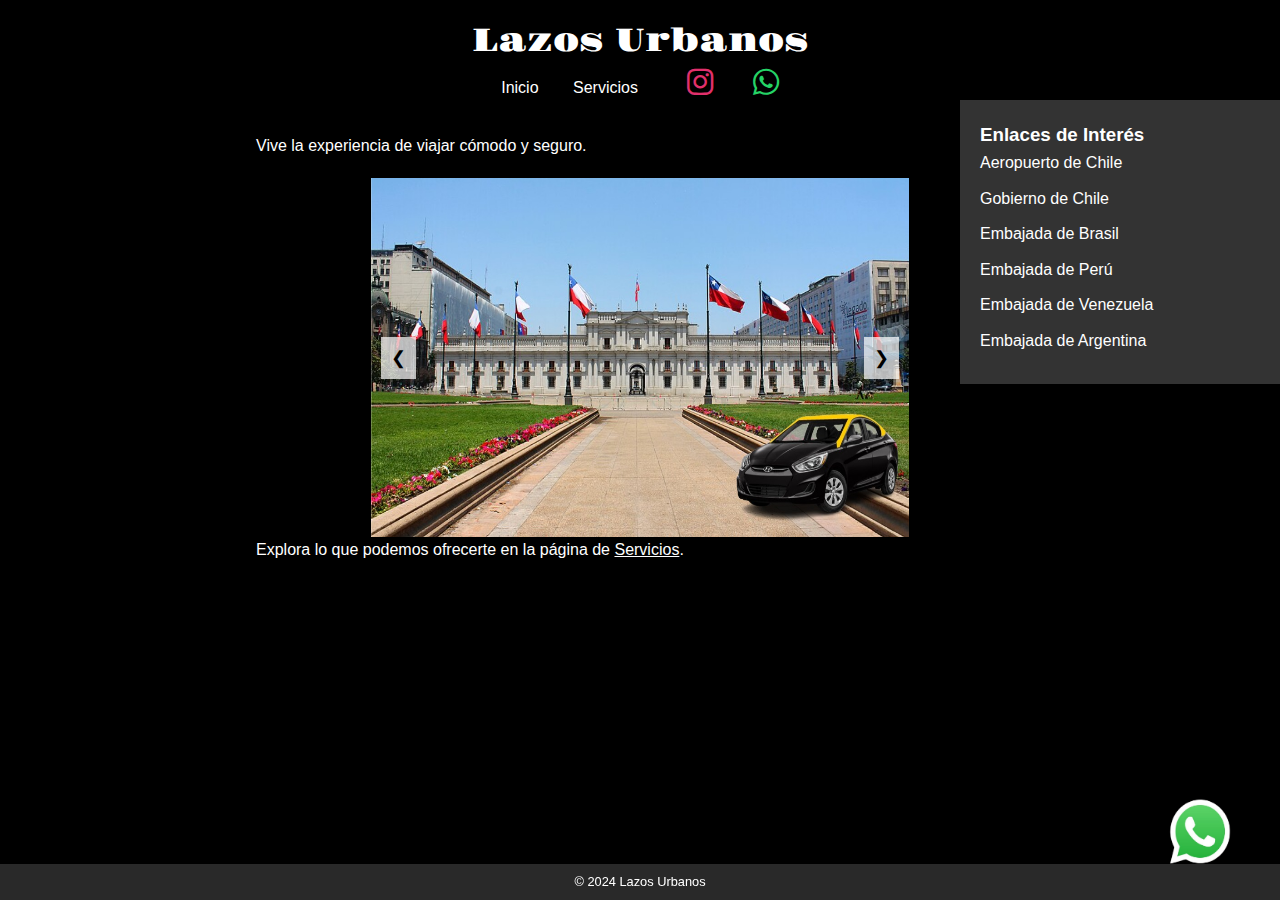
<file: index.html>
<!DOCTYPE html>
<html lang="es">
<head>
    <meta charset="UTF-8">
    <meta name="viewport" content="width=device-width, initial-scale=1.0">
    <title>Inicio</title>
    <link rel="stylesheet" href="style.css">
    <link rel="stylesheet" href="https://cdnjs.cloudflare.com/ajax/libs/font-awesome/6.0.0-beta3/css/all.min.css">
</head>
<body>
    <header>
        <h1>Lazos Urbanos</h1>
        <nav>
            <a href="index.html">Inicio</a>
            <a href="servicios.html">Servicios</a>
            <a href="https://www.instagram.com/tu_usuario_de_instagram/" target="_blank" style="margin-left: 30px;">
                <i class="fab fa-instagram"></i>
            </a>
            <a href="https://wa.me/56935346341" target="_blank" style="margin-left: 20px;">
                <i class="fab fa-whatsapp"></i>
            </a>
        </nav>
    </header>

    <main>
        <section>
            <h2></h2>
            <p>Vive la experiencia de viajar cómodo y seguro.</p>
        </section>
        <div class="main-container">  <!-- Contenedor principal para el carrusel y la barra lateral -->
            <!-- Sección del Carrusel -->
            <section id="carrusel" class="carrusel">
                <div class="carrusel-images">
                    <img src="img/imagen1.jpg" alt="Imagen 1">
                    <img src="img/imagen2.jpg" alt="Imagen 2">
                    <img src="img/imagen3.jpg" alt="Imagen 3">
                    <img src="img/imagen4.jpg" alt="Imagen 4">
                    <img src="img/imagen5.jpg" alt="Imagen 5">
                </div>
                <button class="prev" onclick="cambiarImagen(-1)">&#10094;</button>
                <button class="next" onclick="cambiarImagen(1)">&#10095;</button>
            </section>

            <!-- Barra lateral de enlaces de interés -->
            <div class="sidebar">
                <h3>Enlaces de Interés</h3>
                <ul>
                    <li><a href="https://www.nuevopudahuel.cl/" target="_blank">Aeropuerto de Chile</a></li>
                    <li><a href="https://www.gob.cl/" target="_blank">Gobierno de Chile</a></li>
                    <li><a href="https://santiago.itamaraty.gov.br/" target="_blank">Embajada de Brasil</a></li>
                    <li><a href="https://www.embajadadelperu.cl/" target="_blank">Embajada de Perú</a></li>
                    <li><a href="https://embajadadevenezuela.cl/" target="_blank">Embajada de Venezuela</a></li>
                    <li><a href="https://www.embajadadeargentina.cl/" target="_blank">Embajada de Argentina</a></li>
                </ul>
            </div>
        </div>

        <section>
            <h2></h2>
            <p>Explora lo que podemos ofrecerte en la página de <a href="servicios.html" style="color: #fff; text-decoration: underline;">Servicios</a>.</p>
        </section>
    </main>

    <footer>
        <p>&copy; 2024 Lazos Urbanos</p>
    </footer>

    <!-- Enlace flotante a WhatsApp -->
    <a href="https://wa.me/56935346341" target="_blank" class="whatsapp-float">
        <img src="img/whatsapp-icon.png" alt="Contáctanos por WhatsApp" style="width: 120px; height: 80px;">
    </a>

    <script src="scripts.js"></script>
</body>
</html>
</file>
<file: style.css>
@import url('https://fonts.googleapis.com/css2?family=Gravitas+One&display=swap');

h1 {
    font-family: "Gravitas One", serif;
    font-weight: 400;
    font-style: normal;
}

/* Reset de márgenes y padding */
* {
    margin: 0;
    padding: 0;
    box-sizing: border-box;
}

body {
    font-family: Arial, sans-serif;
    color: #fff; /* Color blanco para el texto */
    line-height: 1.6;
    display: flex;
    flex-direction: column;
    align-items: center;
    margin: 0;
    height: 100vh; /* Asegúrate de que el fondo cubra toda la pantalla */
    background-color: #000; /* Color negro sólido */

/* Estilos del encabezado */
header {
    background-color: #000; /* Color negro */
    color: #fff;
    padding: 1rem;
    text-align: center;
    width: 100%;
}

nav a {
    color: #fff;
    text-decoration: none;
    margin: 0 15px;
}

nav a:hover {
    text-decoration: underline;
}

/* Estilos del contenido principal */
main {
    max-width: 800px;
    padding: 1rem;
    padding-bottom: 80px; /* Espacio extra para que no se solape con el pie de página */
}

section {
    margin-bottom: 20px;
}

/* Estilos del pie de página */
footer {
    background-color: rgba(51, 51, 51, 0.8); /* Color plomo con transparencia */
    color: #fff;
    padding: 0.5rem; /* Mantener el padding */
    text-align: center;
    width: 100%;
    position: fixed; /* Mantener el pie de página fijo */
    bottom: 0;
    font-size: 0.8rem; /* Tamaño de fuente más pequeño */
}

/* Estilos del carrusel */
.carrusel {
    position: relative;
    max-width: 800px;
    margin: auto;
    overflow: hidden;
}

.carrusel-images {
    display: flex;
    transition: transform 0.5s ease;
}

.carrusel-images img {
    max-width: 100%;
    display: block;
}

.prev, .next {
    position: absolute;
    top: 50%;
    transform: translateY(-50%);
    background-color: rgba(255, 255, 255, 0.7);
    border: none;
    cursor: pointer;
    padding: 10px;
    font-size: 18px;
}

.prev {
    left: 10px;
}

.next {
    right: 10px;
}

/* Estilos del ícono de WhatsApp */
.whatsapp-float {
    position: fixed;
    bottom: 20px; /* Distancia del borde inferior */
    right: 20px; /* Distancia del borde derecho */
    z-index: 1000; /* Asegura que esté en la parte superior */
}

.whatsapp-icon {
    width: 70px; /* Aumenta el tamaño de la imagen */
    height: 70px; /* Aumenta el tamaño de la imagen */
    border-radius: 50%; /* Hacer la imagen redonda */
    border: 3px solid white; /* Borde blanco */
}
    
.fa-instagram {
    font-size: 30px; /* Tamaño del ícono */
    color: #E1306C; /* Color de Instagram */
}

.fa-whatsapp {
    font-size: 30px; /* Tamaño del ícono */
    color: #25D366; /* Color verde de WhatsApp */
}

    .sidebar {
    position: fixed;
    right: 0;
    top: 100px;
    width: 200px;
    padding: 20px;
    background-color: #333;
    color: white;
}

.sidebar ul {
    list-style: none;
    padding: 0;
}

.sidebar ul li {
    margin-bottom: 10px;
}

.sidebar ul li a {
    color: white;
    text-decoration: none;
}

    .main-container {
    display: flex;
    justify-content: space-between;
    align-items: flex-start;
}

.carrusel {
    width: 70%; /* Ajusta según el espacio deseado */
}

.sidebar {
    width: 25%; /* Ajusta el ancho según lo necesites */
    margin-left: 20px;
}
</file>
